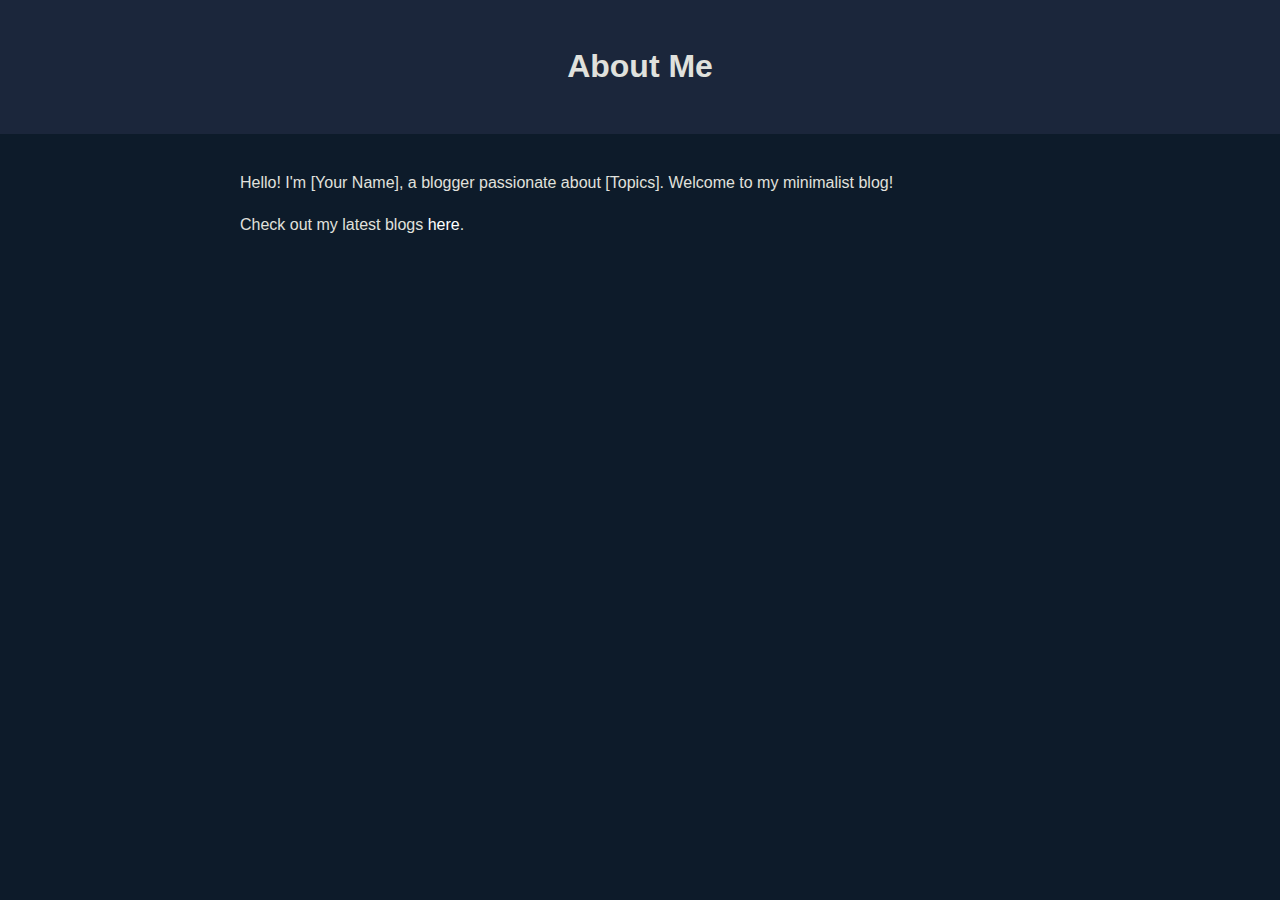
<file: index.html>
<!DOCTYPE html>
<html lang="en">
<head>
    <meta charset="UTF-8">
    <meta name="viewport" content="width=device-width, initial-scale=1.0">
    <title>About Me</title>
    <link rel="stylesheet" href="style.css">
</head>
<body>
    <header>
        <h1>About Me</h1>
    </header>
    <section id="about">
        <p>Hello! I'm [Your Name], a blogger passionate about [Topics]. Welcome to my minimalist blog!</p>
        <p>Check out my latest blogs <a href="blog.html">here</a>.</p>
    </section>
</body>
</html>
</file>
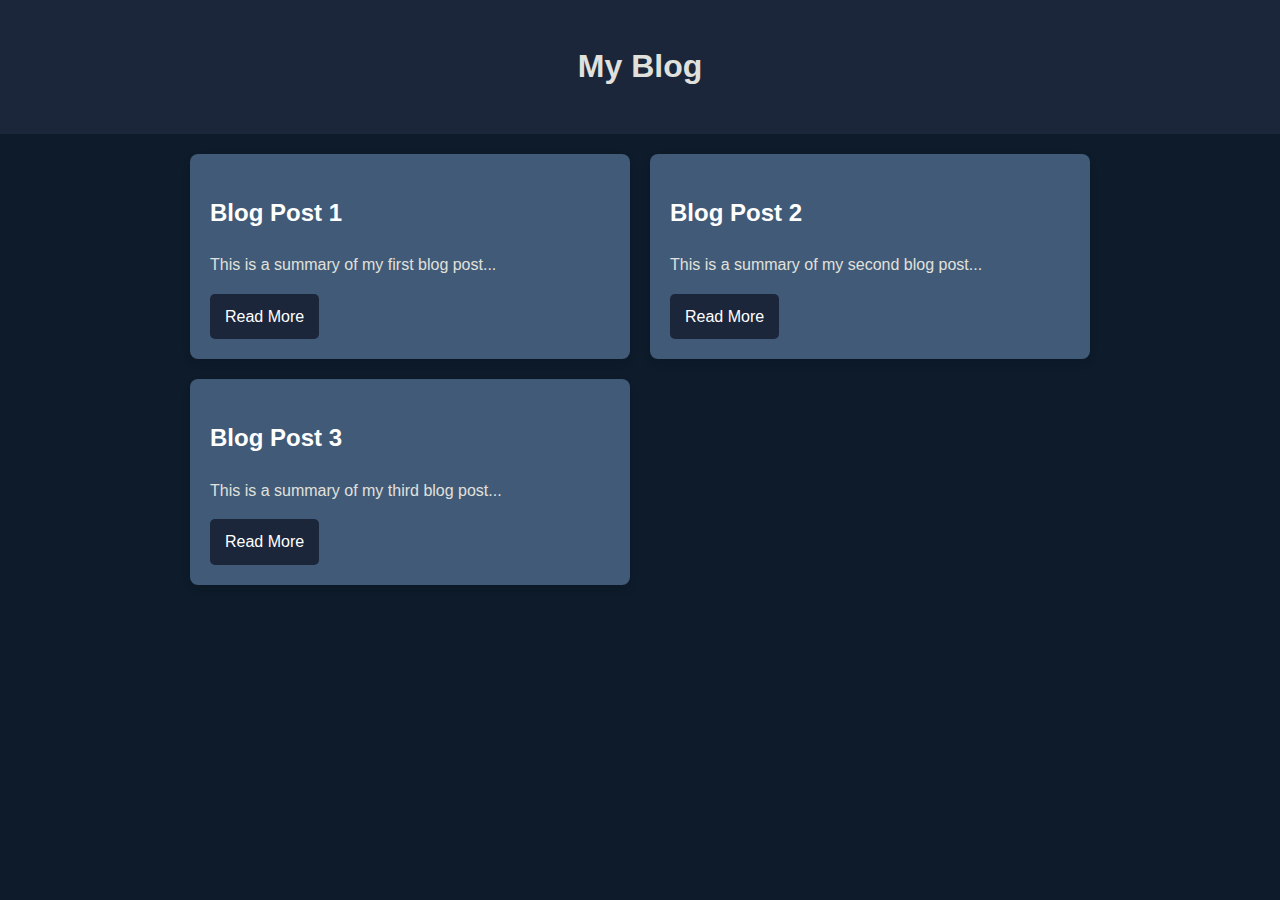
<file: blog.html>
<!DOCTYPE html>
<html lang="en">
<head>
    <meta charset="UTF-8">
    <meta name="viewport" content="width=device-width, initial-scale=1.0">
    <title>My Blog</title>
    <link rel="stylesheet" href="style.css">
</head>
<body>
    <header>
        <h1>My Blog</h1>
    </header>
    <section id="blog-cards">
        <div class="card">
            <h2>Blog Post 1</h2>
            <p>This is a summary of my first blog post...</p>
            <a href="post1.html" class="read-more">Read More</a>
        </div>
        <div class="card">
            <h2>Blog Post 2</h2>
            <p>This is a summary of my second blog post...</p>
            <a href="post2.html" class="read-more">Read More</a>
        </div>
        <div class="card">
            <h2>Blog Post 3</h2>
            <p>This is a summary of my third blog post...</p>
            <a href="post3.html" class="read-more">Read More</a>
        </div>
    </section>
</body>
</html>
</file>
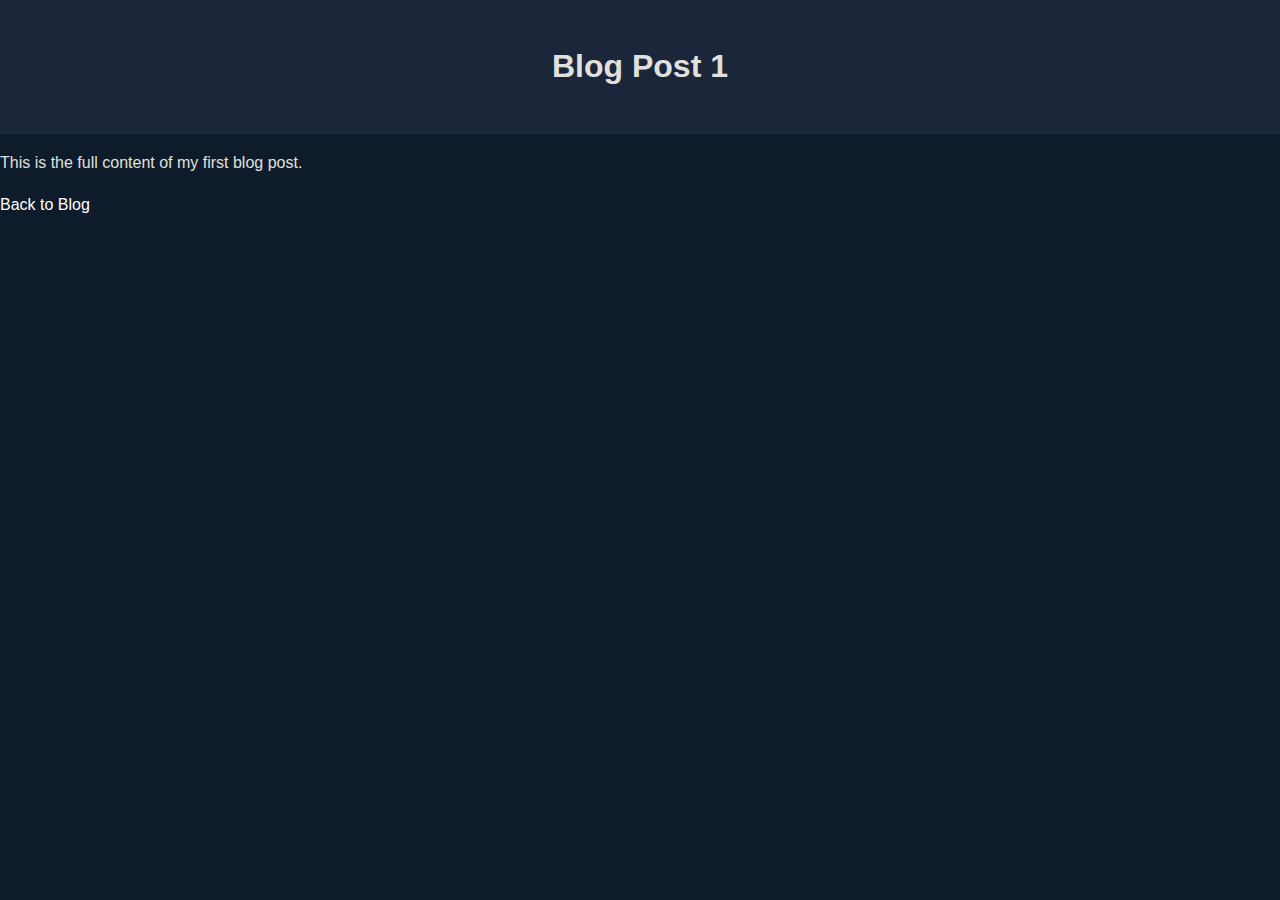
<file: post1.html>
<!DOCTYPE html>
<html lang="en">
<head>
    <meta charset="UTF-8">
    <meta name="viewport" content="width=device-width, initial-scale=1.0">
    <title>Blog Post 1</title>
    <link rel="stylesheet" href="style.css">
</head>
<body>
    <header>
        <h1>Blog Post 1</h1>
    </header>
    <article>
        <p>This is the full content of my first blog post.</p>
    </article>
    <a href="blog.html">Back to Blog</a>
</body>
</html>
</file>
<file: style.css>
body {
    font-family: 'Arial', sans-serif;
    background-color: #0d1b2a; /* Blackish blue */
    color: #e0e1dd; /* Light grey */
    margin: 0;
    padding: 0;
    line-height: 1.6;
}

header {
    background-color: #1b263b; /* Darker blue */
    padding: 20px;
    text-align: center;
}

h1 {
    color: #e0e1dd;
}

#about {
    padding: 20px;
    max-width: 800px;
    margin: 0 auto;
}

#blog-cards {
    max-width: 900px;
    margin: 0 auto;
    padding: 20px;
    display: grid;
    grid-template-columns: repeat(auto-fit, minmax(300px, 1fr));
    gap: 20px;
}

.card {
    background-color: #415a77; /* Medium blue */
    padding: 20px;
    border-radius: 8px;
    box-shadow: 0px 4px 8px rgba(0, 0, 0, 0.1);
}

.card h2 {
    color: #ffffff;
}

.card p {
    color: #e0e1dd;
}

.read-more {
    color: #ffffff;
    background-color: #1b263b;
    text-decoration: none;
    padding: 10px 15px;
    display: inline-block;
    border-radius: 5px;
}

.read-more:hover {
    background-color: #778da9;
}

a {
    color: #ffffff;
    text-decoration: none;
}

a:hover {
    color: #778da9;
}
</file>
